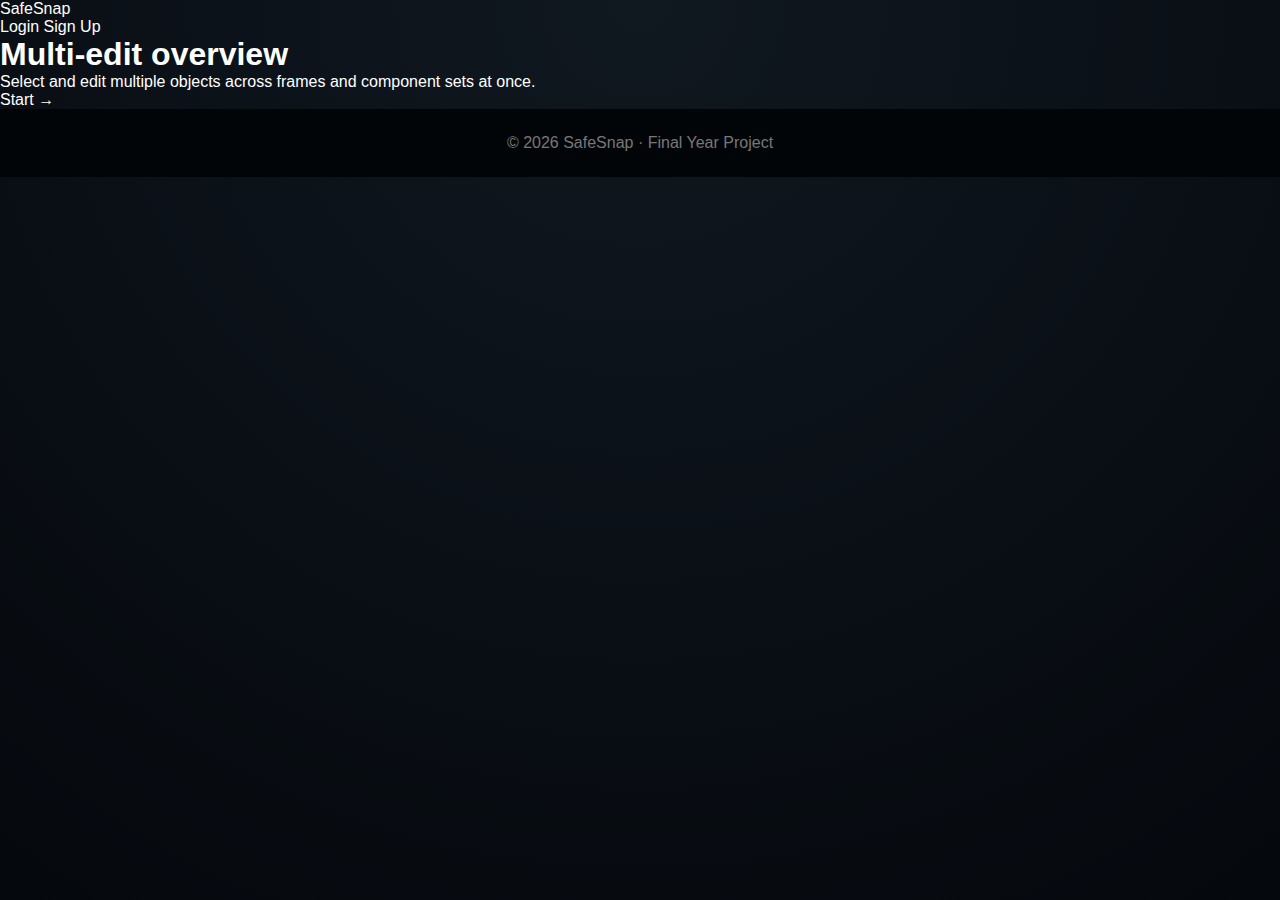
<file: index.html>
<!DOCTYPE html>
<html lang="en">
<head>
  <meta charset="UTF-8">
  <title>SafeSnap – Privacy Protection Platform</title>
  <meta name="viewport" content="width=device-width, initial-scale=1.0">

  <!-- Main CSS -->
  <link rel="stylesheet" href="style.css">

  <!-- Icons -->
  <link rel="stylesheet"
        href="https://cdnjs.cloudflare.com/ajax/libs/font-awesome/6.5.0/css/all.min.css">
</head>

<body>

<!-- =========================
     TOP NAVIGATION
========================= -->
<header class="top-nav">
  <div class="nav-container">
    <div class="brand">SafeSnap</div>
    <nav>
      <a href="login.html" class="btn-outline">Login</a>
      <a href="register.html" class="btn-primary">Sign Up</a>
    </nav>
  </div>
</header>

<!-- =========================
     FIGMA-STYLE HERO
========================= -->
<section class="figma-hero">

  <!-- LEFT CONTENT -->
  <div class="figma-left">
    <h1>Multi-edit overview</h1>
    <p>
      Select and edit multiple objects across frames
      and component sets at once.
    </p>
    <a href="upload.html" class="figma-cta">Start →</a>
  </div>

  <!-- RIGHT VISUAL -->
  <div class="figma-right">
    <div class="figma-grid">
      <span></span><span></span><span></span>
      <span></span><span></span><span></span>
      <span></span><span></span><span></span>
    </div>
  </div>

</section>

<!-- =========================
     FOOTER
========================= -->
<footer>
  © 2026 SafeSnap · Final Year Project
</footer>

</body>
</html>
</file>
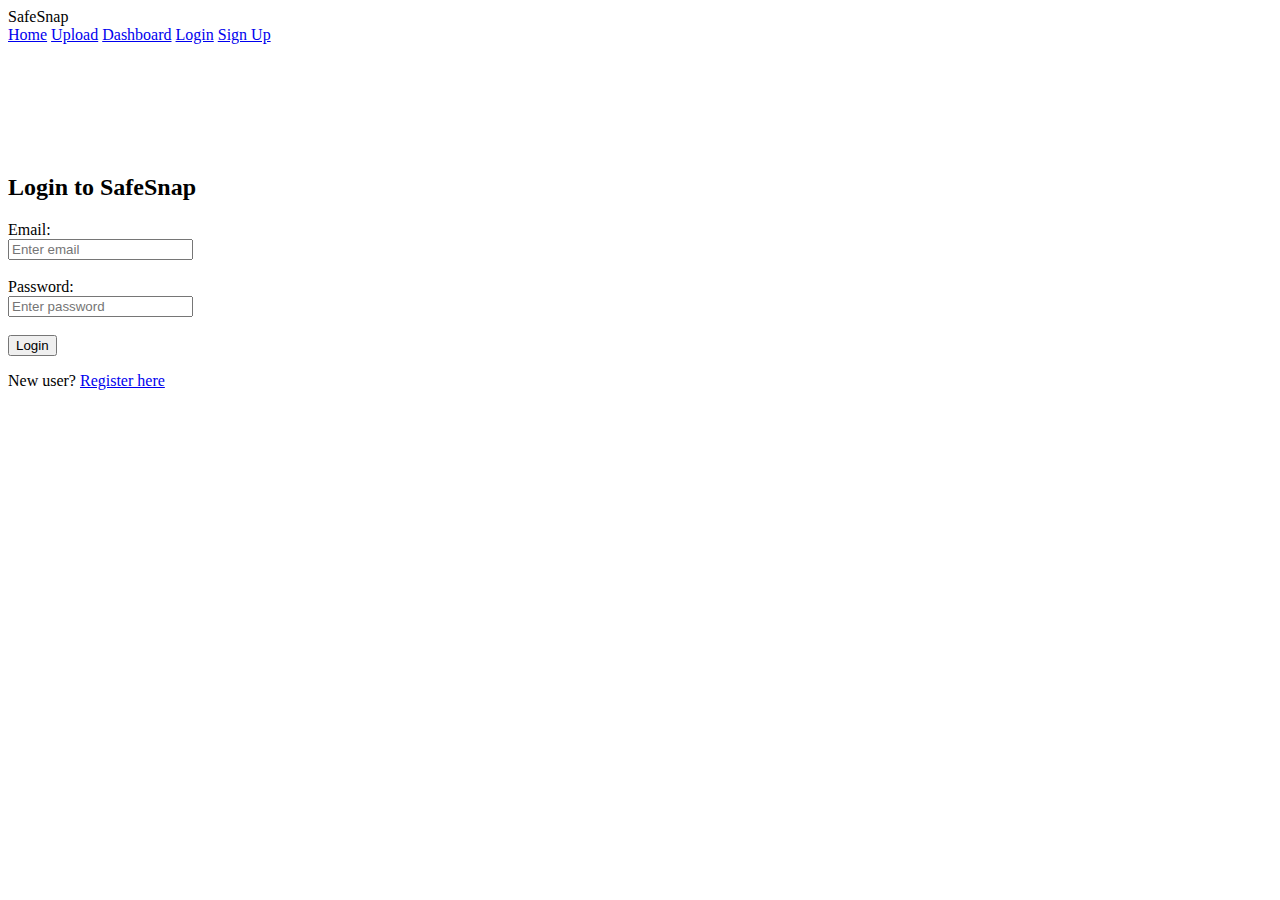
<file: login.html>
<!DOCTYPE html>
<html>
<head>
  <title>Login – SafeSnap</title>
  <meta charset="UTF-8">
</head>
<body>
  <!-- GLOBAL NAVBAR -->
<nav class="navbar">
  <div class="nav-left">
    <span class="logo">SafeSnap</span>
  </div>

  <div class="nav-right">
    <a href="index.html">Home</a>
    <a href="upload.html">Upload</a>
    <a href="dashboard.html">Dashboard</a>
    <a href="login.html" class="nav-btn">Login</a>
    <a href="register.html" class="nav-btn primary">Sign Up</a>
  </div>
</nav>

<div style="height:110px;"></div>

  <h2>Login to SafeSnap</h2>

  <form>
    <label>Email:</label><br>
    <input type="email" placeholder="Enter email"><br><br>

    <label>Password:</label><br>
    <input type="password" placeholder="Enter password"><br><br>

    <button type="button" onclick="login()">Login</button>
  </form>

  <p>New user? <a href="register.html">Register here</a></p>

  <script>
    function login() {
      alert("Login successful (demo)");
      window.location.href = "dashboard.html";
    }
  </script>
</body>
</html>
</file>
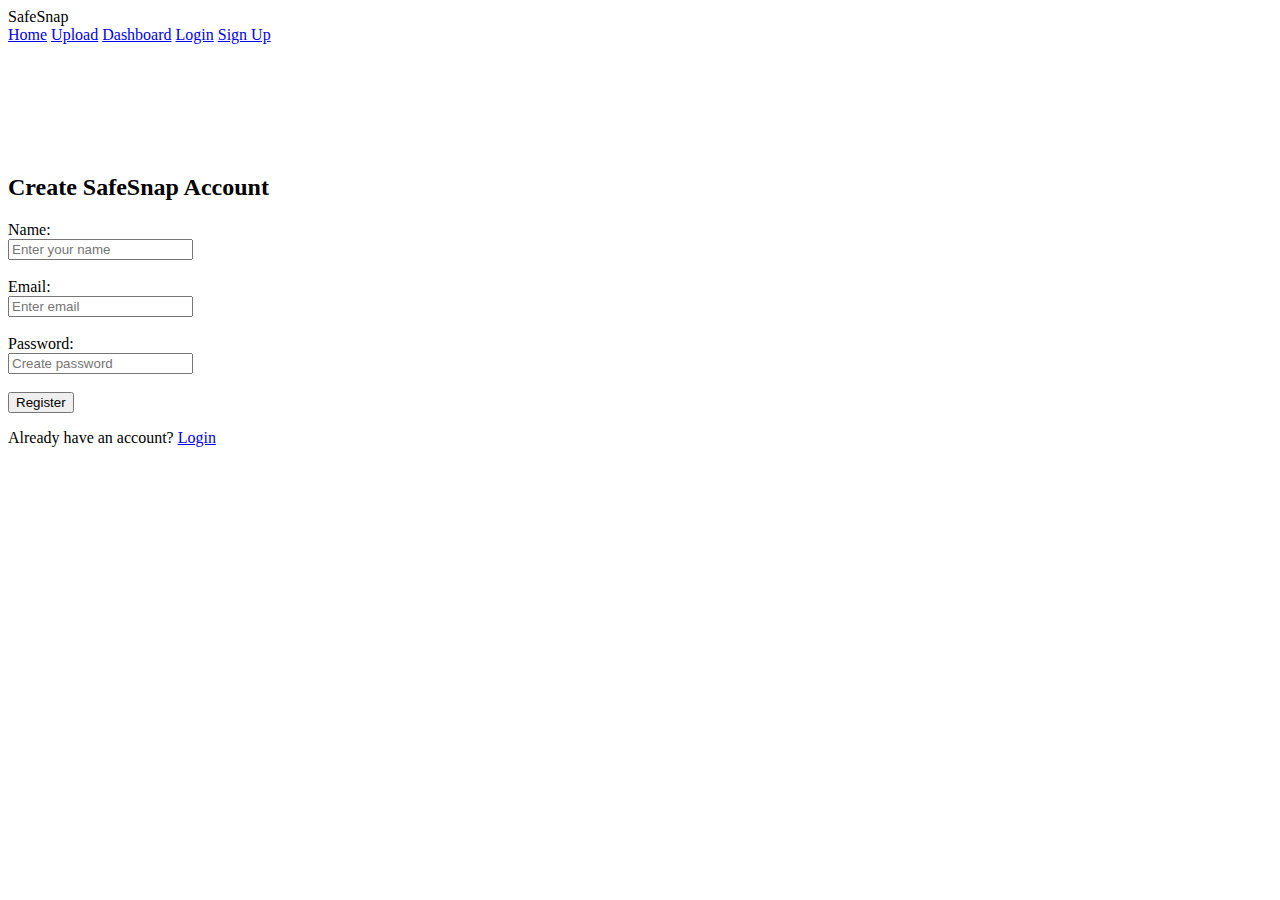
<file: register.html>
<!DOCTYPE html>
<html>
<head>
  <title>Register – SafeSnap</title>
  <meta charset="UTF-8">
</head>
<body>
  <!-- GLOBAL NAVBAR -->
<nav class="navbar">
  <div class="nav-left">
    <span class="logo">SafeSnap</span>
  </div>

  <div class="nav-right">
    <a href="index.html">Home</a>
    <a href="upload.html">Upload</a>
    <a href="dashboard.html">Dashboard</a>
    <a href="login.html" class="nav-btn">Login</a>
    <a href="register.html" class="nav-btn primary">Sign Up</a>
  </div>
</nav>

<div style="height:110px;"></div>

  <h2>Create SafeSnap Account</h2>

  <form>
    <label>Name:</label><br>
    <input type="text" placeholder="Enter your name"><br><br>

    <label>Email:</label><br>
    <input type="email" placeholder="Enter email"><br><br>

    <label>Password:</label><br>
    <input type="password" placeholder="Create password"><br><br>

    <button type="button" onclick="register()">Register</button>
  </form>

  <p>Already have an account? <a href="login.html">Login</a></p>

  <script>
    function register() {
      alert("Registration successful (demo)");
      window.location.href = "login.html";
    }
  </script>
</body>
</html>
</file>
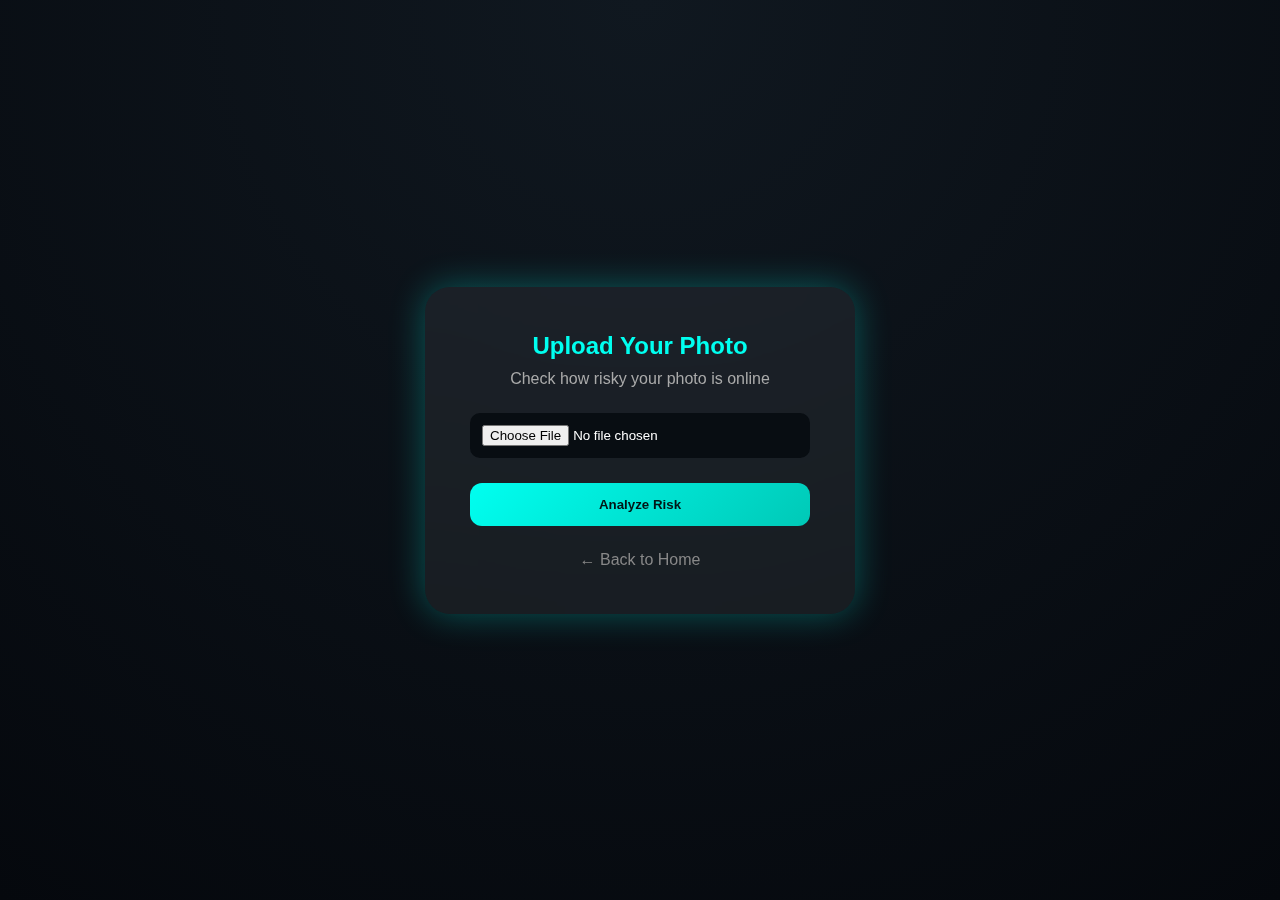
<file: upload.html>
<!DOCTYPE html>
<html lang="en">
<head>
  <meta charset="UTF-8">
  <title>Upload Photo – SafeSnap</title>
  <meta name="viewport" content="width=device-width, initial-scale=1.0">
  <link rel="stylesheet" href="style.css">
  <link href="https://unpkg.com/aos@2.3.1/dist/aos.css" rel="stylesheet">
</head>

<body>

<section class="upload-container">
  <div class="upload-card" data-aos="fade-up">
    <h2>Upload Your Photo</h2>
    <p>Check how risky your photo is online</p>

    <input type="file" id="photoInput" accept="image/*">

    <button onclick="analyzePhoto()">Analyze Risk</button>

    <div id="result" class="result-card hidden">
      <h3>Exposure Risk</h3>
      <span id="riskLevel"></span>
      <p id="riskText"></p>
    </div>

    <a href="index.html" class="back-link">← Back to Home</a>
  </div>
</section>

<script src="https://unpkg.com/aos@2.3.1/dist/aos.js"></script>
<script>
  AOS.init({ duration: 1000 });

  function analyzePhoto() {
    const levels = ["LOW", "MEDIUM", "HIGH"];
    const messages = {
      LOW: "Photo has minimal exposure risk.",
      MEDIUM: "Photo may be misused on public platforms.",
      HIGH: "High chance of misuse through fake profiles or reposting."
    };

    const randomLevel = levels[Math.floor(Math.random() * levels.length)];

    document.getElementById("riskLevel").innerText = randomLevel;
    document.getElementById("riskText").innerText = messages[randomLevel];
    document.getElementById("result").classList.remove("hidden");
  }
</script>

</body>
</html>
</file>
<file: style.css>
/* =========================
   GLOBAL RESET & BASE
========================= */
* {
  margin: 0;
  padding: 0;
  box-sizing: border-box;
  font-family: 'Poppins', sans-serif;
}

body {
  background: radial-gradient(circle at top, #101820, #05080d);
  color: #ffffff;
  min-height: 100vh;
  overflow-x: hidden;
}

/* =========================
   COMMON ELEMENTS
========================= */
a {
  text-decoration: none;
  color: inherit;
}

button {
  cursor: pointer;
}

/* =========================
   HERO SECTION
========================= */
.hero {
  height: 100vh;
  display: flex;
  justify-content: center;
  align-items: center;
  text-align: center;
}

.hero-content {
  padding: 60px;
  border-radius: 25px;
  background: rgba(255, 255, 255, 0.06);
  backdrop-filter: blur(18px);
  box-shadow: 0 0 40px rgba(0, 255, 240, 0.25);
  animation: fadeUp 1.2s ease forwards;
}

.hero h1 {
  font-size: 4rem;
  color: #00fff0;
  margin-bottom: 15px;
}

.hero p {
  font-size: 1.3rem;
  color: #b0b0b0;
  margin-bottom: 30px;
}

.btn {
  display: inline-block;
  padding: 14px 34px;
  border-radius: 14px;
  background: linear-gradient(135deg, #00fff0, #00c9b7);
  color: #021616;
  font-weight: 600;
  letter-spacing: 0.5px;
  transition: all 0.35s ease;
}

.btn:hover {
  transform: translateY(-5px) scale(1.05);
  box-shadow: 0 0 25px #00fff0;
}

/* =========================
   FEATURES SECTION
========================= */
.features {
  padding: 90px 8%;
  text-align: center;
}

.features h2 {
  font-size: 2.6rem;
  color: #00fff0;
  margin-bottom: 55px;
}

.feature-cards {
  display: grid;
  grid-template-columns: repeat(auto-fit, minmax(260px, 1fr));
  gap: 35px;
}

.card {
  background: rgba(255, 255, 255, 0.05);
  backdrop-filter: blur(16px);
  padding: 35px 25px;
  border-radius: 22px;
  transition: 0.45s ease;
}

.card h3 {
  color: #00fff0;
  margin-bottom: 15px;
}

.card p {
  color: #c7c7c7;
  font-size: 0.95rem;
  line-height: 1.6;
}

.card:hover {
  transform: translateY(-10px);
  box-shadow: 0 0 30px rgba(0, 255, 240, 0.35);
}

/* =========================
   CTA SECTION
========================= */
.cta {
  margin: 70px auto;
  width: 85%;
  padding: 60px;
  text-align: center;
  border-radius: 25px;
  background: linear-gradient(135deg, #071318, #0d1f26);
  box-shadow: 0 0 40px rgba(0, 255, 240, 0.25);
}

.cta h2 {
  font-size: 2.1rem;
  color: #00fff0;
  margin-bottom: 25px;
}

/* =========================
   FOOTER
========================= */
footer {
  text-align: center;
  padding: 25px;
  background: #020507;
  color: #777;
}

/* =========================
   UPLOAD PAGE
========================= */
.upload-container {
  height: 100vh;
  display: flex;
  justify-content: center;
  align-items: center;
}

.upload-card {
  width: 90%;
  max-width: 430px;
  padding: 45px;
  border-radius: 25px;
  background: rgba(255, 255, 255, 0.06);
  backdrop-filter: blur(20px);
  text-align: center;
  box-shadow: 0 0 35px rgba(0, 255, 240, 0.3);
}

.upload-card h2 {
  color: #00fff0;
  margin-bottom: 10px;
}

.upload-card p {
  color: #aaa;
  margin-bottom: 25px;
}

.upload-card input {
  width: 100%;
  padding: 12px;
  background: #080d12;
  border: none;
  border-radius: 10px;
  color: #fff;
  margin-bottom: 25px;
}

.upload-card button {
  width: 100%;
  padding: 14px;
  border-radius: 12px;
  border: none;
  background: linear-gradient(135deg, #00fff0, #00c9b7);
  color: #021616;
  font-weight: bold;
  transition: 0.35s ease;
}

.upload-card button:hover {
  transform: translateY(-4px);
  box-shadow: 0 0 25px #00fff0;
}

.result-card {
  margin-top: 30px;
  padding: 22px;
  border-radius: 16px;
  background: rgba(0, 0, 0, 0.45);
}

.result-card span {
  font-size: 1.5rem;
  color: #00fff0;
}

.hidden {
  display: none;
}

.back-link {
  display: block;
  margin-top: 25px;
  color: #888;
}

/* =========================
   ANIMATIONS
========================= */
@keyframes fadeUp {
  from {
    opacity: 0;
    transform: translateY(35px);
  }
  to {
    opacity: 1;
    transform: translateY(0);
  }
}
</file>
